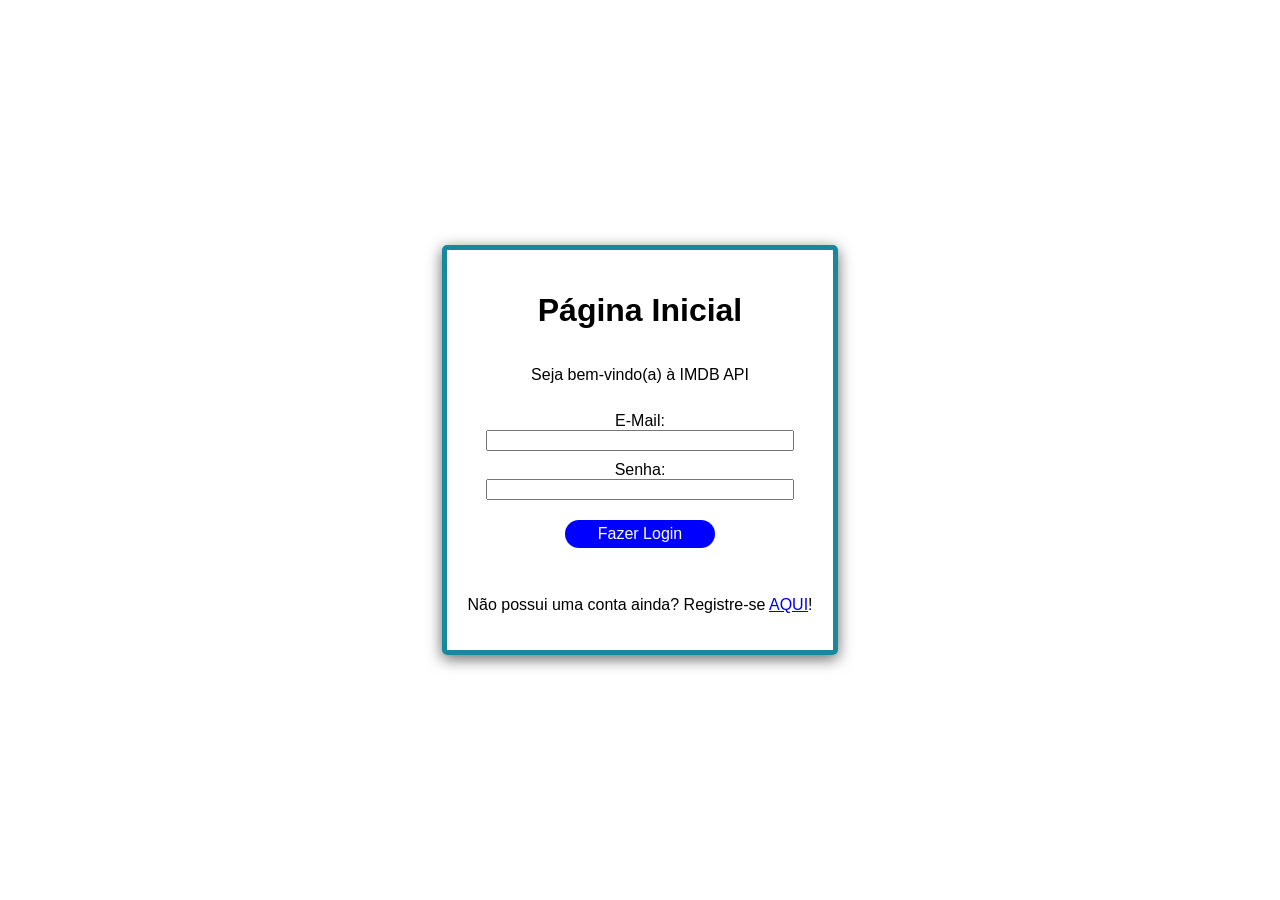
<file: templates/index.html>
<!DOCTYPE html>
<html lang="en">
<head>
    <meta charset="UTF-8">
    <meta name="viewport" content="width=device-width, initial-scale=1.0">
    <link rel="stylesheet" href="../static/css/style.css">
    <title>IMDB API - Página de Login</title>
</head>
<body>
    <div class="main-div">
        <h1>Página Inicial</h1>
        <p>Seja bem-vindo(a) à IMDB API</p>
        <form class="login-form">
            <label for="email">E-Mail:</label>
            <input type="email" name="email" class="input-info">
            <label for="password">Senha:</label>
            <input type="password" name="password" class="input-info">
            <button id="login-button" type="submit">Fazer Login</button>
            <p class="error-message" hidden></p>
        </form>
        <p id="call-to-register">Não possui uma conta ainda? Registre-se <a href="/register">AQUI</a>!</p>
    </div>
</body>
<script src="../static/js/index.js" type="module"></script>
</html>
</file>
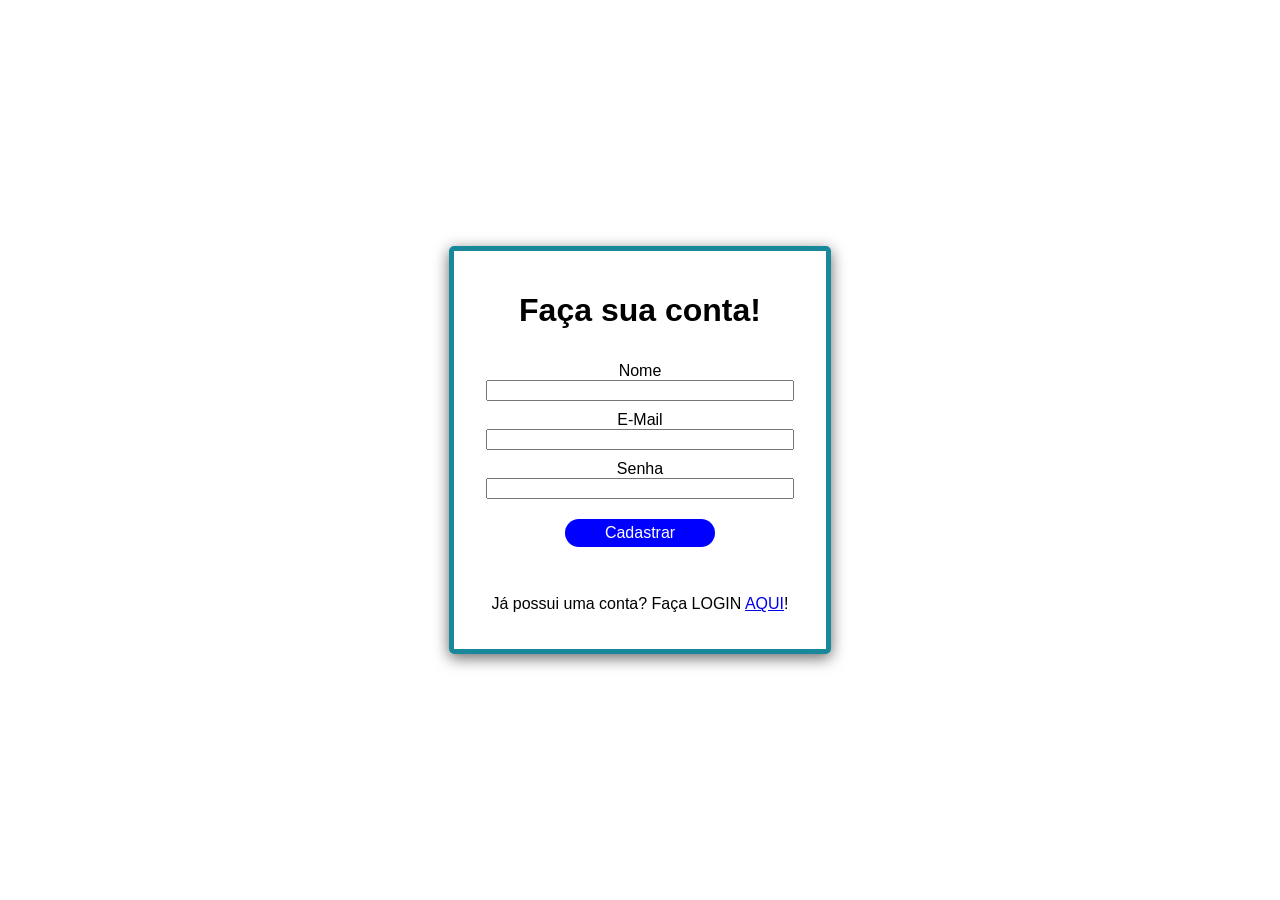
<file: templates/register.html>
<!DOCTYPE html>
<html lang="en">
<head>
    <meta charset="UTF-8">
    <meta name="viewport" content="width=device-width, initial-scale=1.0">
    <title>IMDB API - Registro</title>
    <link rel="stylesheet" href="../static/css/style.css">
</head>
<body>
    <div class="main-div">
        <h1>Faça sua conta!</h1>
        <form class="register-form">
            <label for="name">Nome</label>
            <input type="text" name="name" class="input-info">
            <label for="email">E-Mail</label>
            <input type="email" name="email" class="input-info">
            <label for="password">Senha</label>
            <input type="password" name="password" class="input-info">
            <button id="register-button" type="submit">Cadastrar</button>
        </form>
        <div class="error-message" hidden></div>
        <div class="success-message" hidden></div>
        <div>
            <p>Já possui uma conta? Faça LOGIN <a href="/">AQUI</a>!</p>
        </div>
    </div>
    <script src="../static/js/register.js"></script>
</body>
</html>
</file>
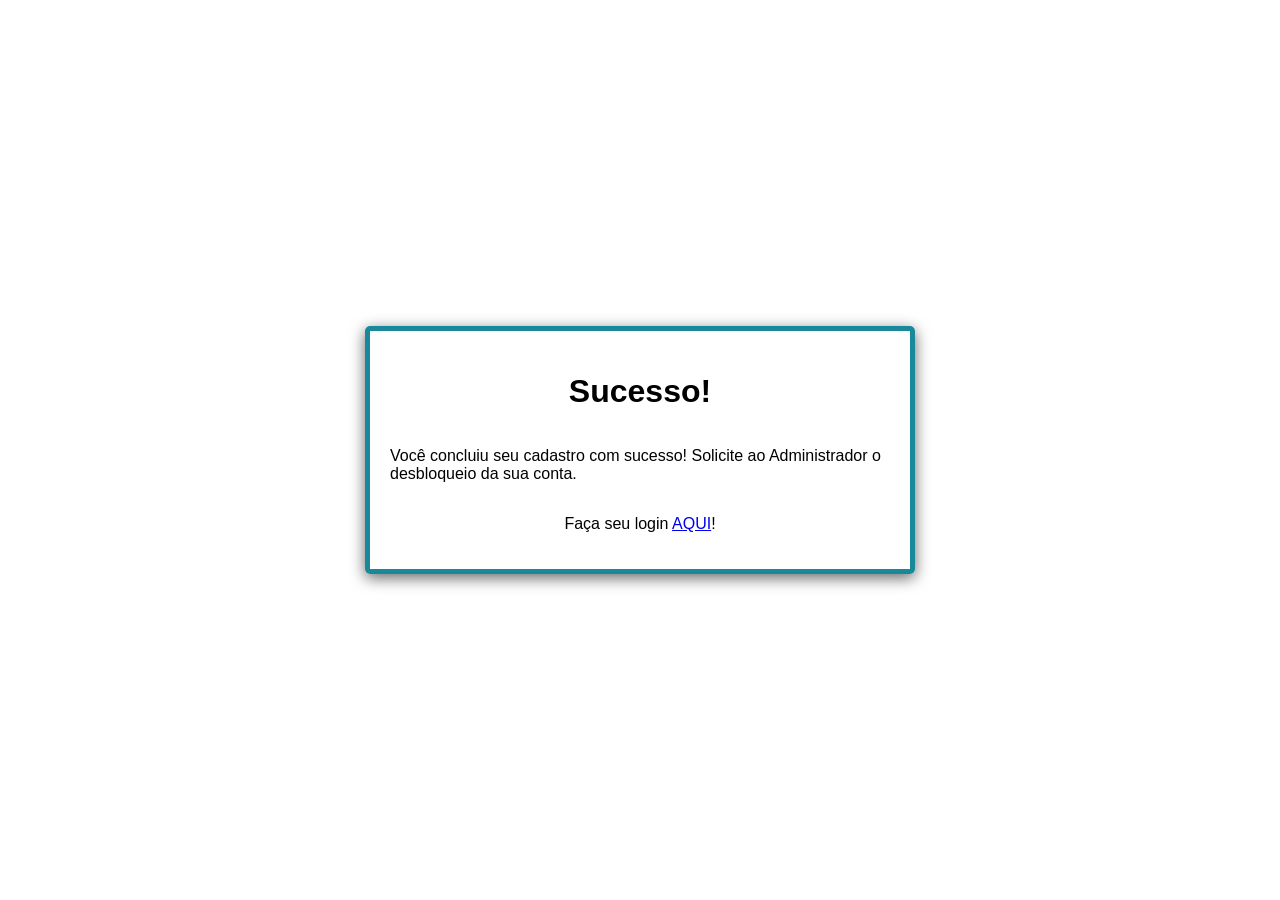
<file: templates/register_success.html>
<!DOCTYPE html>
<html lang="en">
<head>
    <meta charset="UTF-8">
    <meta name="viewport" content="width=device-width, initial-scale=1.0">
    <title>IMDB API - Cadastro concluído</title>
    <link rel="stylesheet" href="../static/css/style.css">
</head>
<body>
    <div class="main-div">
        <h1>Sucesso!</h1>
        <p>Você concluiu seu cadastro com sucesso! Solicite ao Administrador o desbloqueio da sua conta.</p>
        <p>Faça seu login <a href="/">AQUI</a>!</p>
    </div>
</body>
</html>
</file>
<file: static/css/style.css>
/* MAIN */

html {
    background-color: white;
    font-family: 'Gill Sans', 'Gill Sans MT', Calibri, 'Trebuchet MS', sans-serif;
}

[hidden] {
    display: none !important;
}

body {
    margin: 0;
    min-height: 100vh;
    display: flex;
    justify-content: center; /* horizontal */
    align-items: center;
}

.main-div {
    display: flex;
    flex-direction: column;
    justify-content: center;
    align-items: center;
    max-width: 500px;
    margin: 0 auto;
    padding: 20px;
    border: 5px solid rgb(26, 136, 155);
    border-radius: 5px;
    box-shadow: 0 4px 15px rgba(0, 0, 0, 0.6);
}

/* LOGIN E REGISTRO */

.login-form, .register-form {
    display: flex;
    flex-direction: column;
    text-align: center;
    align-items: center;
    padding: 12px;
}

.input-info {
    width: 300px;
    margin-bottom: 10px;
}

button {
    display: flex;
    justify-content: center;
    width: 150px;
    padding: 5px;
    font-family: 'Gill Sans', 'Gill Sans MT', Calibri, 'Trebuchet MS', sans-serif;
    font-size: medium;
    background-color: blue;
    align-items: center;
    text-align: center;
    color: white;
    text-decoration: none;
    margin-bottom: 20px;
    margin-top: 10px;
    border: none;
    border-radius: 20px;
    cursor: pointer;
}

.error-message {
    background-color: rgb(210, 135, 150);
    text-align: center;
    color: black;
    width: 250px;
    padding: 10px;
    border-radius: 20px;
}

.success-message {
    background-color: rgb(85, 188, 119);
    text-align: center;
    color: black;
    width: 250px;
    padding: 10px;
    border-radius: 20px;
}

/* ADMIN PAGE */

.buttons-functions-admin {
    display: flex;
    flex-direction: column;
    gap: 12px;
    align-items: flex-start;
}

.unblock-button, .search-user-button, .change-password-button {
    display: flex;
    justify-content: center;
    align-items: center;
    width: 100px;
    padding: 5px;
    background-color: blue;
    color: white;
    border: none;
    border-radius: 20px;
    cursor: pointer;
    margin-left: 20px;
    margin-bottom: 20px;
}

.users-card {
    display: flex;
    flex-direction: column;
    justify-content: space-between;
    align-items: center;
    padding: 10px;
}

.block-div, .search-user-div, .change-password-div, .add-movies-page, .delete-movie-div {
    display: flex;
    flex-direction: column;
    align-items: center;
    padding-top: 12px;
}

.block-bar, .search-user-bar, .change-password-bar {
    width: 200px;
    height: 10px;
    padding: 5px;
}

.add-movie-form {
    display: flex;
    flex-direction: column;
    text-align: center;
    align-items: center;
    padding: 12px;
}

/* MAIN PAGE */

.movies-div {
    display: flex;
    flex-direction: column;
    justify-content: center;
    align-items: center;
    max-width: 1050px;
    width: 1050px;
    margin: 0 auto;
    padding: 20px;
    border: 5px solid rgb(26, 136, 155);
    border-radius: 5px;
    box-shadow: 0 4px 15px rgba(0, 0, 0, 0.6);
}

.header {
    display: flex;
    flex-direction: row;
    align-items: center;
}

.welcome-message-div {
    display: flex;
    align-items: center;
    margin-left: 50px;
}

.welcome-message {
    font-size: larger;
}

.buttons-movies {
    display: flex;
    flex-direction: row;
    justify-content: flex-end;
    margin-left: 70px;
    align-items: center;
}

.movies-menu {
    display: flex;
    flex-direction: column;
    justify-content: flex-end;
    align-items: center;
    margin-right: 70px;
}

/* MOVIE CARDS */

.all-movies {
    display: flex;
    flex-wrap: wrap;
    
}

.main-movie-card {
    max-width: 200px;
    width: 200px;
    padding: 20px;
    border-radius: 20px;
    border: solid 2px;
    margin: 8px;
}

.movie-poster {
    width: 200px;
    height: 300px;
}

/* USERS PAGE */

.my-data-div {
    display: flex;
    flex-direction: column;
    align-items: center;
}

.users-page-buttons {
    display: flex;
    flex-direction: row;
    gap: 20px;
}

.change-password-div {
    display: flex;
    flex-direction: column;
    align-items: center;
    gap: 20px;
    margin-bottom: 15px;
}

.return-to-movies-div {
    display: flex;
    flex-direction: column;
    justify-content: center;
    align-items: center;
}

.return-to-movies-button {
    margin-right: 20px;
}

dialog {
    border: none;
    padding: 0;
    border-radius: 10px;
    background: #181818;
    color: white;
    width: 500px;
}

dialog::backdrop {
    background: rgba(0, 0, 0, 0.85);
}

.close-modal-div {
    display: flex;
    justify-content: flex-end;
    align-items: center;
}

.close-modal-button {
    width: 20px;
    height: 20px;
    font-size: larger;
    margin-left: 40px;
}

.review-content {
    display: flex;
    flex-direction: column;
    align-items: center;
}

.review-form {
    display: flex;
    flex-direction: column;
    text-align: center;
    align-items: center;
    gap: 9px;
    padding: 12px;
}

.show-review-content {
    display: flex;
    flex-direction: column;
    justify-content: center;
    align-items: center;
}

#grade-input {
    width: 250px;
}

#review-input {
    width: 250px;
    height: 200px;
}

.review-card {
    display: flex;
    flex-direction: column;
    align-items: center;
    text-align: center;
    justify-content: center;
    border-radius: 20px;
    border: white solid 2px;
    width: 200px;
    margin-bottom: 8px;
}

.table-header {
    background-color: rgb(19, 154, 232);
    padding: 11px;
}

.movie-column, .grade-column {
    background-color: rgb(141, 189, 216);
    padding: 11px;
}

.review-column, .offensive-column {
    background-color: rgb(173, 194, 210);
    padding: 11px;
    text-align: center;
}
</file>
